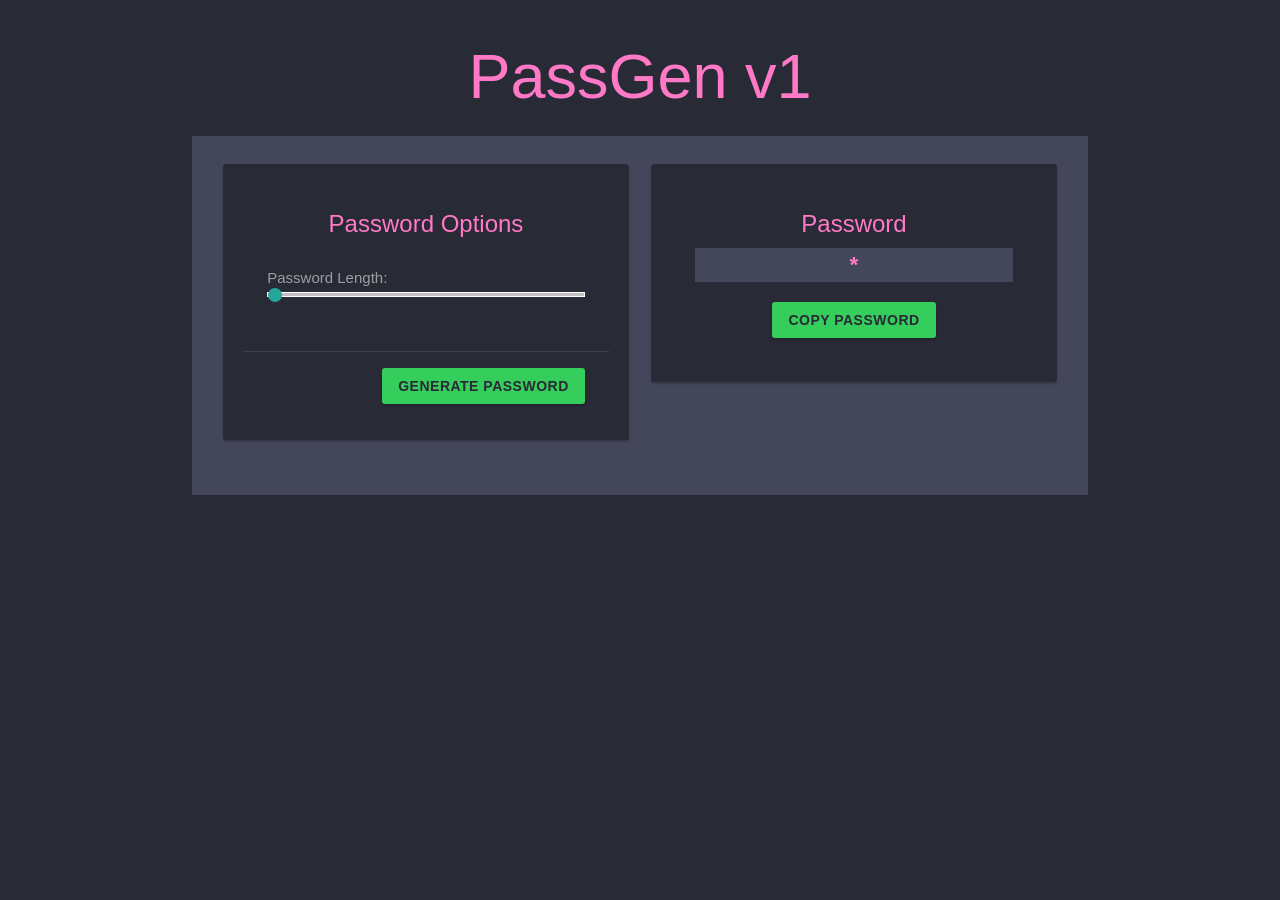
<file: index.html>
<!DOCTYPE html>
<html>
<head>
  <title>Password Generator</title>
  <link rel="stylesheet" href="/path/to/dark-theme.css">

  <link rel="stylesheet" href="https://cdnjs.cloudflare.com/ajax/libs/materialize/1.0.0/css/materialize.min.css">
  <style>
    body {
      text-align: center;
    }
  </style>
</head>
<body>
  <h1>PassGen v1</h1>
  <div class="container center">
    <div class="row">
      <div class="col s12 m6">
        <form id="password-form" class="card">
          <div class="card-content">
            <span class="card-title">Password Options</span>
            <p></p>
            <div class="input-field">
              <label for="length">Password Length:</label><br>
              <input type="range" id="length" name="length" min="8" max="32" value="8" class="range-field">
            </div>
            
          </div>
          <div class="card-action">
            <button id="submit" type="submit" class="btn">Generate Password</button>
          </div>
        </form>
      </div>
      <div class="col s12 m6">
        <div id="password-output" class="card">
          <div class="card-content">
            <span class="card-title">Password</span>
            <p id="password">*</p>
            <button id="copy-button" class="btn">Copy Password</button>
          </div>
        </div>
      </div>
    </div>
  </div>
  <script>
    const form = document.querySelector('#password-form');
    const passwordOutput = document.querySelector('#password');
    const passwordOutputCard = document.querySelector('#password-output');
    const copyButton = document.querySelector('#copy-button');

    const charSets = {
      symbols: '!@#$%^&*(){}[]=<>/,.',
      numbers: '0123456789',
      uppercase: 'ABCDEFGHIJKLMNOPQRSTUVWXYZ',
      lowercase: 'abcdefghijklmnopqrstuvwxyz'
    };

    let password = '';

    form.addEventListener('submit', event => {
      event.preventDefault();

      const formData = new FormData(form);
      const length = formData.get('length');
      let charSet = charSets.symbols + charSets.numbers + charSets.uppercase + charSets.lowercase;  // Always include all character sets

      password = '';
      for (let i = 0; i < length; i++) {
        password += charSet.charAt(Math.floor(Math.random() * charSet.length));
      }

      updatePasswordDisplay();
    });


    copyButton.addEventListener('click', event => {
      // Create a hidden textarea element and copy the password to it
      const textarea = document.createElement('textarea');
      textarea.value = password;
      textarea.setAttribute('readonly', '');
      textarea.style.position = 'absolute';
      textarea.style.left = '-9999px';
      document.body.appendChild(textarea);

      // Select the text in the textarea
      textarea.select();

      // Copy the selected text to the clipboard
      document.execCommand('copy');

      // Remove the textarea element
      document.body.removeChild(textarea);
    });

    function updatePasswordDisplay() {
      passwordOutput.textContent = password;
    }
  </script>
</body>
</html>
</file>
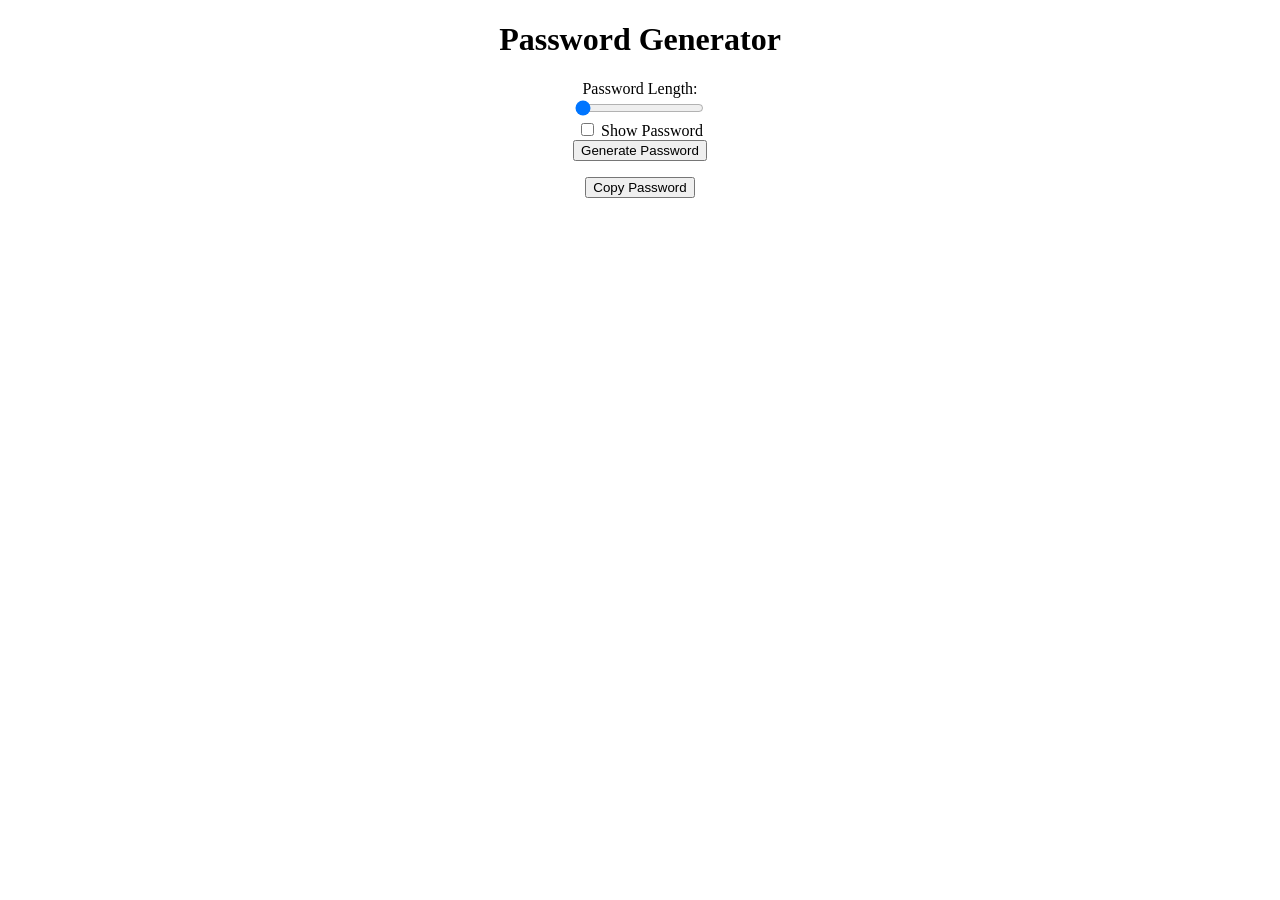
<file: main.html>
<!DOCTYPE html>
<html>
<head>
  <title>Password Generator</title>
  <style>
    body {
      text-align: center;
    }

    form {
      display: inline-block;
      margin: auto;
    }
  </style>
</head>
<body>
  <h1>Password Generator</h1>
  <form id="password-form">
    <label for="length">Password Length:</label><br>
    <input type="range" id="length" name="length" min="8" max="32" value="8"><br>
    <input type="checkbox" id="show-password" name="show-password">
    <label for="show-password">Show Password</label><br>
    <button type="submit">Generate Password</button>
  </form>
  <br>
  <p id="password"></p>
  <button id="copy-button">Copy Password</button>
  <script>
    const form = document.querySelector('#password-form');
    const passwordOutput = document.querySelector('#password');
    const showPasswordCheckbox = document.querySelector('#show-password');
    const copyButton = document.querySelector('#copy-button');

    const charSets = {
      symbols: '!@#$%^&*(){}[]=<>/,.',
      numbers: '0123456789',
      uppercase: 'ABCDEFGHIJKLMNOPQRSTUVWXYZ',
      lowercase: 'abcdefghijklmnopqrstuvwxyz'
    };

    let password = '';

    form.addEventListener('submit', event => {
      event.preventDefault();

      const formData = new FormData(form);
      const length = formData.get('length');
      let charSet = charSets.symbols + charSets.numbers + charSets.uppercase + charSets.lowercase;  // Always include all character sets

      password = '';
      for (let i = 0; i < length; i++) {
        password += charSet.charAt(Math.floor(Math.random() * charSet.length));
      }

      updatePasswordDisplay();
    });

    showPasswordCheckbox.addEventListener('change', event => {
      updatePasswordDisplay();
    });
    copyButton.addEventListener('click', event => {
  // Create a hidden textarea element and copy the password to it
  const textarea = document.createElement('textarea');
  textarea.value = password;
  textarea.setAttribute('readonly', '');
  textarea.style.position = 'absolute';
  textarea.style.left = '-9999px';
  document.body.appendChild(textarea);

  // Select the text in the textarea
  textarea.select();

  // Copy the selected text to the clipboard
  document.execCommand('copy');

  // Remove the textarea element
  document.body.removeChild(textarea);
});

    copyButton.addEventListener('click', event => {
      const textarea = document.createElement('textarea');
    });

    function updatePasswordDisplay() {
      if (showPasswordCheckbox.checked) {
        passwordOutput.textContent = password;
      } else {
        passwordOutput.textContent = '*'.repeat(password.length);
      }
    }
  </script>
</body>
</html>
</file>
<file: path/to/dark-theme.css>
body {
  font-family: Arial, sans-serif;
  background-color: #282a36;
  color: #ff79c6;
}

.container {
  max-width: 800px;
  margin: 0 auto;
  padding: 20px;
  background-color: #44475a
}

form {
  background-color: #282a36(0, 8, 96);
  box-shadow: 0 2px 2px rgba(0, 0, 0, 0.2);
  border-radius: 3px;
  padding: 20px;
  
}



.card-title {
  font-size: 1.5em;
  font-weight: bold;
  margin-bottom: 20px;
}

.card-content p {
  font-size: 1.2em;
  line-height: 1.5;
}

.card-action {
  display: flex;
  justify-content: flex-end;
  align-items: center;
  padding-top: 20px;
  border-top: 1px solid #f8f8f2;
  background-color: #44475a;
}
#password-form{
  box-shadow: 0 2px 2px rgba(0, 0, 0, 0.2);
  border-radius: 3px;
  padding: 20px;
  background-color: #282a36;
}
#password-output {
  box-shadow: 0 2px 2px rgba(0, 0, 0, 0.2);
  border-radius: 3px;
  padding: 20px;
  background-color: #282a36;
}

#copy-button{
  font-weight: bold;
  background-color: #35cd5b;
  color: #282a36;
  border: none;
  border-radius: 3px;
  cursor: pointer;
  box-shadow: 0 2px 2px rgba(0, 0, 0, 0.2);
  transition: 0.3s ease all;
}
#copy-button:hover{
  background-color: #75ff97;
  color: #282a36;
}

#submit{
  font-weight: bold;
  background-color: #35cd5b;
  color: #282a36;
  border: none;
  border-radius: 3px;
  cursor: pointer;
  box-shadow: 0 2px 2px rgba(0, 0, 0, 0.2);
  transition: 0.3s ease all;
}
#submit:hover{
  background-color: #75ff97;
  color: #282a36;
}

#password {
  font-size: 1.5em;
  font-weight: bold;
  word-break: break-all;
  margin-bottom: 20px;
  background-color: #44475a;
}

.btn {
  background-color: #282a36;
  color: #f8f8f2;
  border: none;
  border-radius: 3px;
  padding: 10px 20px;
  cursor: pointer;
  box-shadow: 0 2px 2px rgba(0, 0, 0, 0.2);
  transition: 0.3s ease all;
}

.btn:hover {
  background-color: #282a36;
}
</file>
